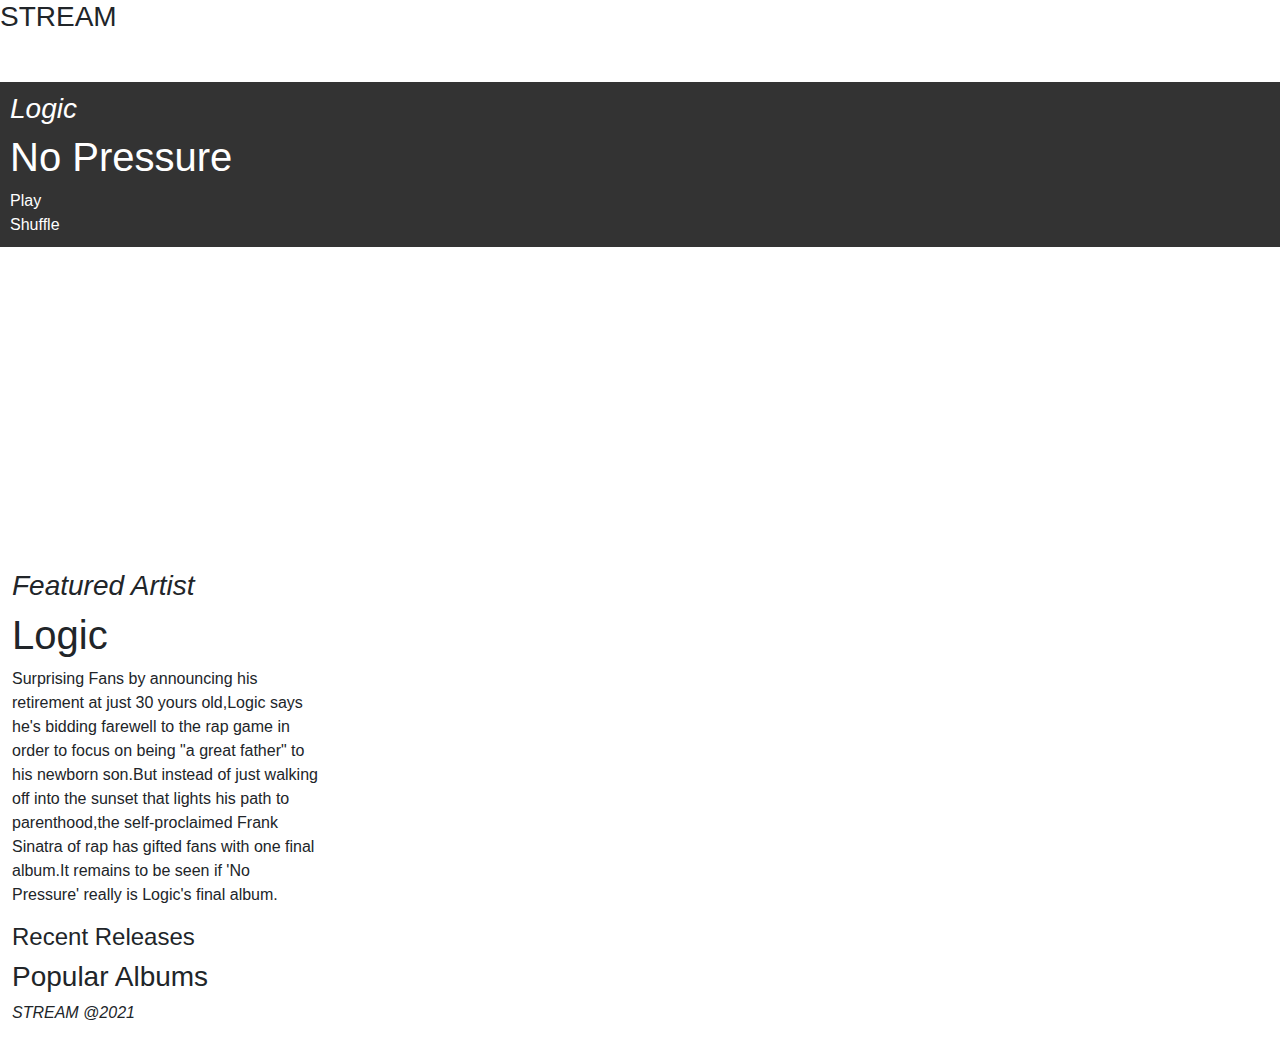
<file: index.html>
<!DOCTYPE html>
<html lang="en">
<head>
    <meta charset="UTF-8">
    <meta http-equiv="X-UA-Compatible" content="IE=edge">
    <meta name="viewport" content="width=device-width, initial-scale=1.0">
    <title>HOME PAGE</title>

    <link rel="stylesheet" href="https://cdn.jsdelivr.net/npm/bootstrap@5.2.3/dist/css/bootstrap.min.css">
    <link rel="preconnect" href="https://fonts.googleapis.com">
    <link rel="preconnect" href="https://fonts.gstatic.com" crossorigin>
    
    <script src="https://cdn.jsdelivr.net/npm/bootstrap@5.2.3/dist/js/bootstrap.min.js"></script>

    <link rel="stylesheet" href="css/main.css">

</head>
<body>
    
  <nav>
    <div class="icon"></div>
        <div class="logo"><h3>STREAM</h3></div>
        <div class="nav-con">
            <div class="overlay">
                <div class="content">
                   
                </div>

            </div>
            
            <ul>
                <li><a href="index.html">Home</a></li>
                <li><a href="pages/about.html">About</a></li>
                <li><a href="contact.html">Contact</a></li>
              </ul>
        </div>
    </nav>
    <header>
        <h3><i>Logic</i></h3>
        <h1>No Pressure</h1>
        
        <div class="cta">Play</div> 
        <div class="cta">Shuffle</div>
    
    </header>
    <div class="container-fluid">

        <div class="row">
            <div class="intro col-12">
          </div> 
        </div>

        <div class="row">
            <div class="col-6">
                <iframe width="560" height="315" src="https://www.youtube.com/embed/CvWTlFPWjb4" title="YouTube video player" frameborder="0" allow="accelerometer; autoplay; clipboard-write; encrypted-media; gyroscope; picture-in-picture; web-share" allowfullscreen></iframe>
            
            <div class="col-6 half">
                <div class="icon">
                <h3><i>Featured Artist</i></h3>
                <h1>Logic</h1> 
                <p>Surprising Fans by announcing his retirement at just 30 yours old,Logic says he's bidding farewell to the rap game in order to focus on being "a great father" to his newborn son.But instead of just walking off into the sunset that lights his path to parenthood,the self-proclaimed Frank Sinatra of rap has gifted fans with one final album.It remains to be seen if 'No Pressure' really is Logic's final album.</p>
            </div>
      
            </div> 

        </div>

            <section class="third">
                <h4>Recent Releases</h4>
                <div class="tumbnail"></div>
                <div class="col-15"></div> 
                <div class="col-16"></div>
                <div class="col-17"></div>
                <div class="col-18"></div>
            
            </section>
            
            <section class="quater">
                <h3>Popular Albums</h3>
                <div class="col-3"></div>
                <div class="col-5"></div>
                <div class="col-7"></div>
                <div class="col-8"></div> 
                <div class="col-9"></div>
                <div class="col-10"></div>
                <div class="col-11"></div>
                <div class="col-13"></div> 
            </section>
            
        <footer><p><i>STREAM @2021</i></p></footer>
        
    </div>
</body>
</html>
</file>
<file: css/main.css>
* {
    box-sizing: border-box;
    margin: 0;
    padding: 0;
  }
  
  body {
    font-family: Arial, sans-serif;
    font-size: 16px;
    line-height: 1.5;
  }
  
  header {
    background-color: #333;
    color: #fff;
    padding: 10px;
  }
  
  nav ul {
    list-style: none;
    display: flex;
    justify-content: space-between;
    align-items: center;
  }
  
  nav ul li {
    margin-right: 20px;
  }
  
  nav ul li:last-child {
    margin-right: 0;
  }
  
  nav ul li a {
    color: #fff;
    text-decoration: none;
  }
  
  main {
    max-width: 800px;
    margin: 0 auto
</file>
